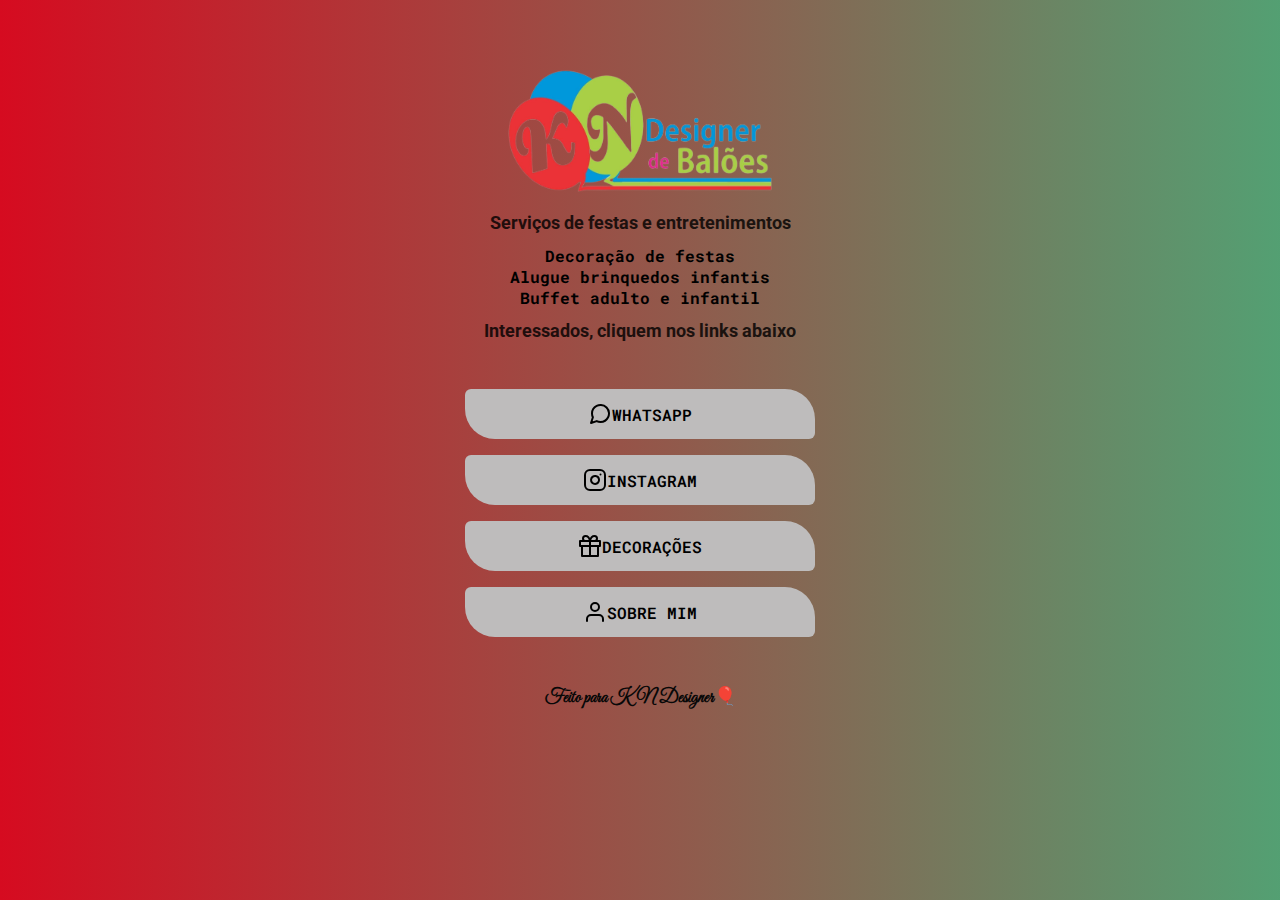
<file: index.html>
<html lang="pt-br">
<head>
    <meta charset="UTF-8">
    <meta http-equiv="X-UA-Compatible" content="IE=edge">
    <meta name="viewport" content="width=device-width, initial-scale=1.0">
    <title>KNDESIGNER</title>
</head>
<link rel="stylesheet" href="style.css">
<body>
  <!-- MENU DE NAVEGAÇAO  (TESTE)
   <nav class="Menu">
    <button class="navbar-toggler" type="button" data-toggle="collapse" data-target="#navbarTogglerDemo03" aria-controls="navbarTogglerDemo03" aria-expanded="false" aria-label="Toggle navigation">
      <span class="navbar-toggler-icon"></span>
    </button>
    <a class="navbar-brand" href="#">KN DESIGNER</a>
  
    <div class="collapse navbar-collapse" id="navbarTogglerDemo03">
      <ul class="navbar-nav mr-auto mt-2 mt-lg-0">
        <li class="nav-item active">
          <a class="nav-home" href="index.html">Home </a>
        </li>
        <li class="nav-contato">
          <a class="nav-link" href="#">Contato</a>
        </li>
        <li class="nav-sobre">
          <a class="nav-link disabled" href="#">Sobre mim</a>
        </li>
      </ul>
    </div> 
  </nav> 
    -->

      <div class="container">
        <img class="logo" src="kn-designer-logo.png" alt="logo-da-loja"> 

        <!-- <h1 class="loja">KN Designer</h1> -->

        <h2 class="profissão">Serviços de festas e entretenimentos</h2>

        <ul class="serviços">
            <li>
                Decoração de festas 
            </li>
            <li>
                Alugue brinquedos infantis 
            <li>
              Buffet adulto e infantil 
            </li>
        </ul>
       
        <p class="frase">Interessados, cliquem nos links abaixo</p>

            <ul class="lista">
                <li>
<a href="https://contate.me/KNDesigner" target="_blank" > <img src="message-circle.svg" alt="icone de whatsapp"> Whatsapp</a>
                </li> 
                <li>
<a href="https://instagram.com/kndesignerdebaloes?igshid=YmMyMTA2M2Y=Instagram" target="_blank"> <img src="instagram.svg" alt="icone do instagram"> Instagram</a>
                </li>
                <li>
<a href="decoraçao.html" target="_blank"> <img src="gift.svg" alt="icone de Decoração"> Decorações </a>
                </li>
                <li>
<a href="sobre mim.html" target="_blank"> <img src="user.svg" alt="icone de sobre mim"> Sobre mim</a>
                </li>
            </ul>

            <footer class="rodape"> Feito para KN Designer🎈</footer>
      </div>

</body>
</html>
</file>
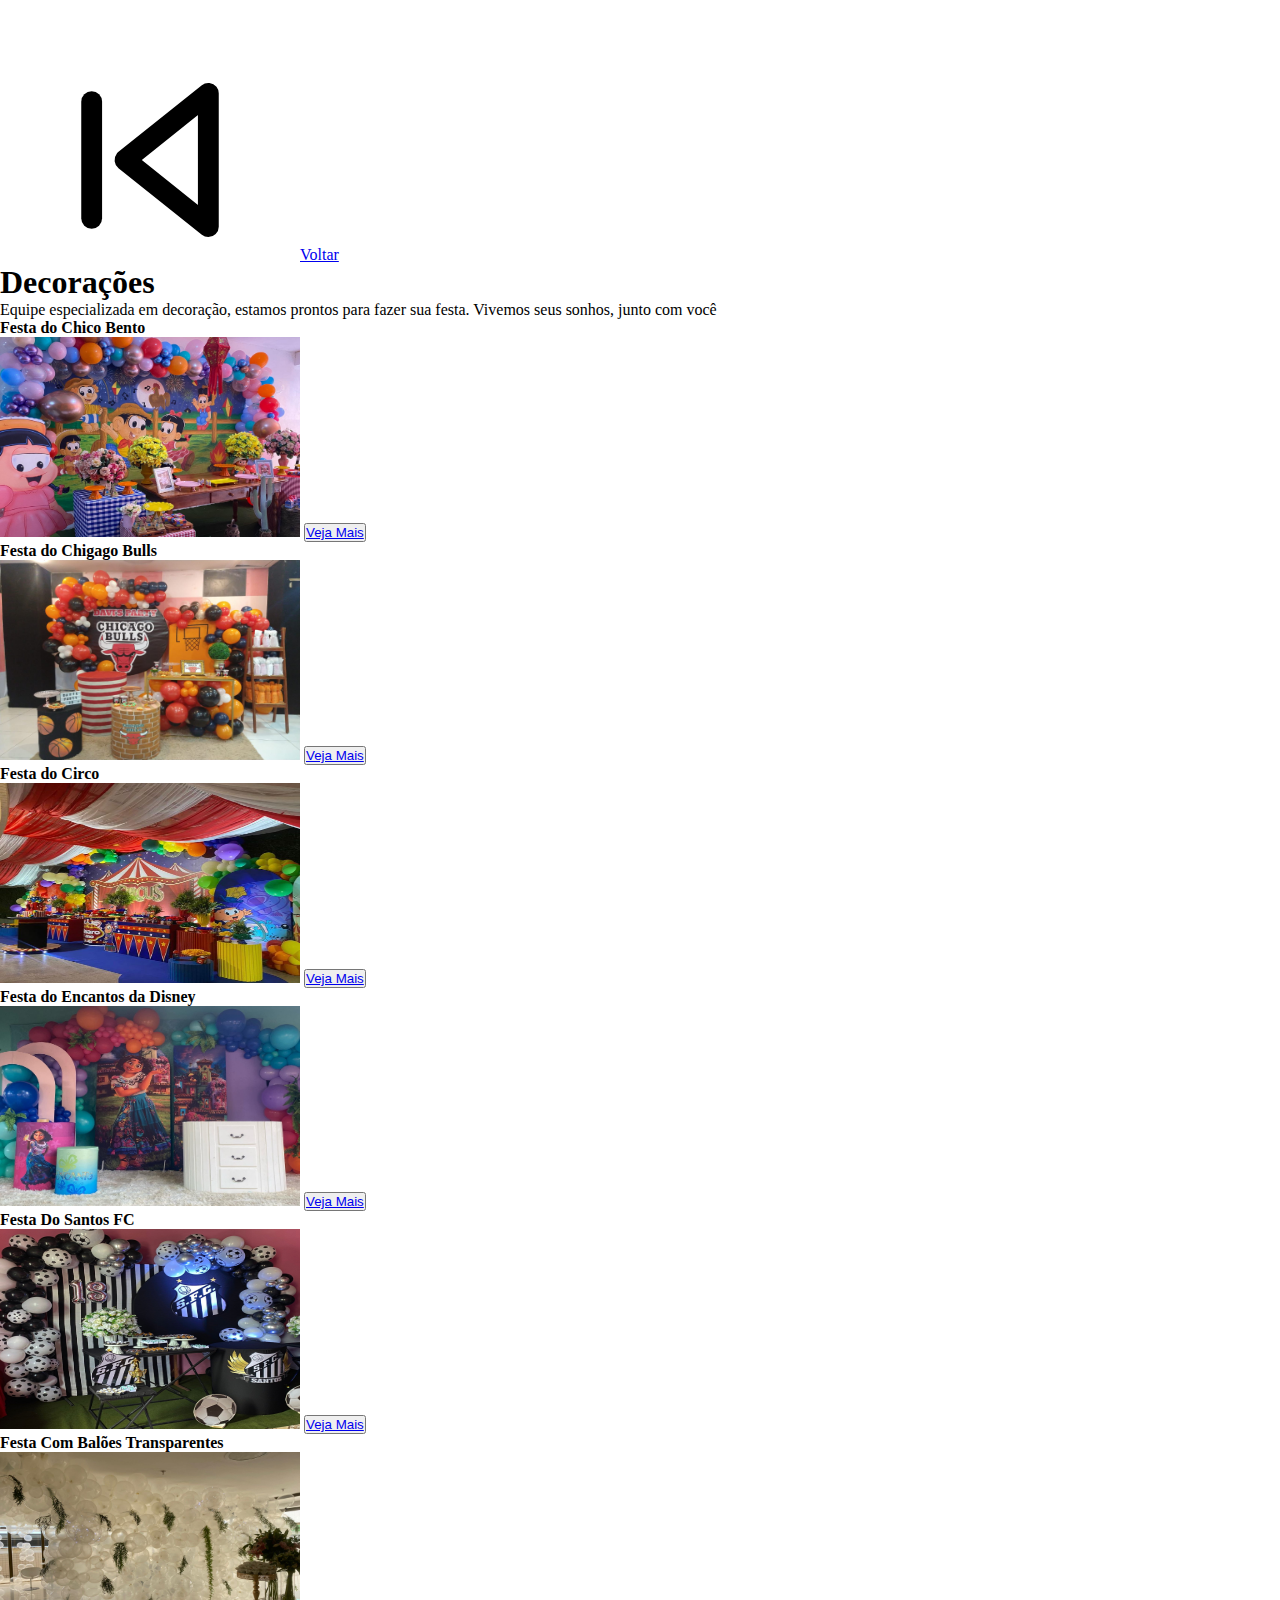
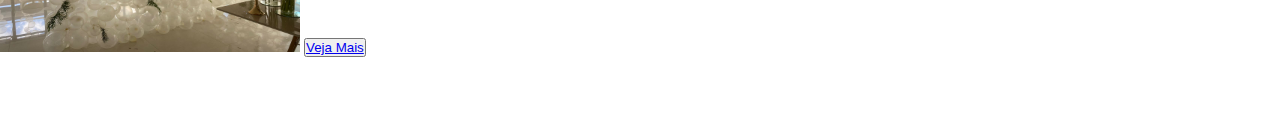
<file: decoraçao.html>
<html lang="pt-br">
<head>
    <meta charset="UTF-8">
    <meta http-equiv="X-UA-Compatible" content="IE=edge">
    <meta name="viewport" content="width=device-width, initial-scale=1.0">
    <title>Decorações</title> 
</head>
<link rel="stylesheet" href="decoraçao.css">

<body> 

  <nav class="navbar">
    <a href="index.html"> <img class="nav" src="skip-back (1).svg" alt="">Voltar</a>
  </nav>

 <div class="container">

  <h1 class="titulo">Decorações</h1> 
  
  <p class="sub-titulo">Equipe especializada em decoração, estamos prontos para fazer sua festa.
    Vivemos seus sonhos, junto com você</p> 
  
  <h4 class="text">Festa do Chico Bento</h4>

  <img class="decoraçao" data-src="holder.js/100px225?theme=thumb&amp;bg=55595c&amp;fg=eceeef&amp;text=Thumbnail" alt="chico-beto-festa" src="chico-beto.jpeg" data-holder-rendered="true">

  <button type="button">
    <a class="ver" href="https://www.instagram.com/p/CfWs75lujns/" target="_blank">Veja Mais</a>
  </button>

     <h4 class="text">Festa do Chigago Bulls</h4>

  <img class="decoraçao" data-src="holder.js/100px225?theme=thumb&amp;bg=55595c&amp;fg=eceeef&amp;text=Thumbnail" alt="chigago-bulls-festa" src="chigago-bulls.jpeg" data-holder-rendered="true">

  <button type="button">
    <a class="ver" href="https://www.instagram.com/p/Cfy7rpmO3jd/" target="_blank">Veja Mais</a>
  </button>                      

  <h4 class="text">Festa do Circo</h4>

  <img class="decoraçao" data-src="holder.js/100px225?theme=thumb&amp;bg=55595c&amp;fg=eceeef&amp;text=Thumbnail" alt="festa-do-circo" src="circo.jpeg" data-holder-rendered="true">

  <button type="button">
    <a class="ver" href="https://www.instagram.com/p/Cfy8iPCOtcz/" target="_blank">Veja Mais</a>
  </button>    
                                  
  <h4 class="text">Festa do Encantos da Disney</h4>

  <img class="decoraçao" data-src="holder.js/100px225?theme=thumb&amp;bg=55595c&amp;fg=eceeef&amp;text=Thumbnail" alt="festa-da-moana" src="moana.jpeg" data-holder-rendered="true">
            
  <button type="button">
    <a class="ver" href="https://www.instagram.com/p/CfWtPGFO-o5/" target="_blank">Veja Mais</a>
  </button>                                   

  <h4 class="text">Festa Do Santos FC</h4>

  <img class="decoraçao" data-src="holder.js/100px225?theme=thumb&amp;bg=55595c&amp;fg=eceeef&amp;text=Thumbnail" alt="festa-do-santosfc" src="santos-futebol.jpeg"data-holder-rendered="true">

  <button type="button">
    <a class="ver" href="https://www.instagram.com/p/Ce9dAt1OrUN/" target="_blank">Veja Mais</a>
  </button> 

  <h4 class="text">Festa Com Balões Transparentes</h4>

  <img class="decoraçao" data-src="holder.js/100px225?theme=thumb&amp;bg=55595c&amp;fg=eceeef&amp;text=Thumbnail" alt="festa-baloes-Transparentes" src="festa 01.jpeg" data-holder-rendered="true">
  
  <button type="button">
    <a class="ver" href="https://www.instagram.com/p/CfWtrjtudCL/" target="_blank">Veja Mais</a>
  </button>
    
</div>

</div> 
</body>
</html>
</file>
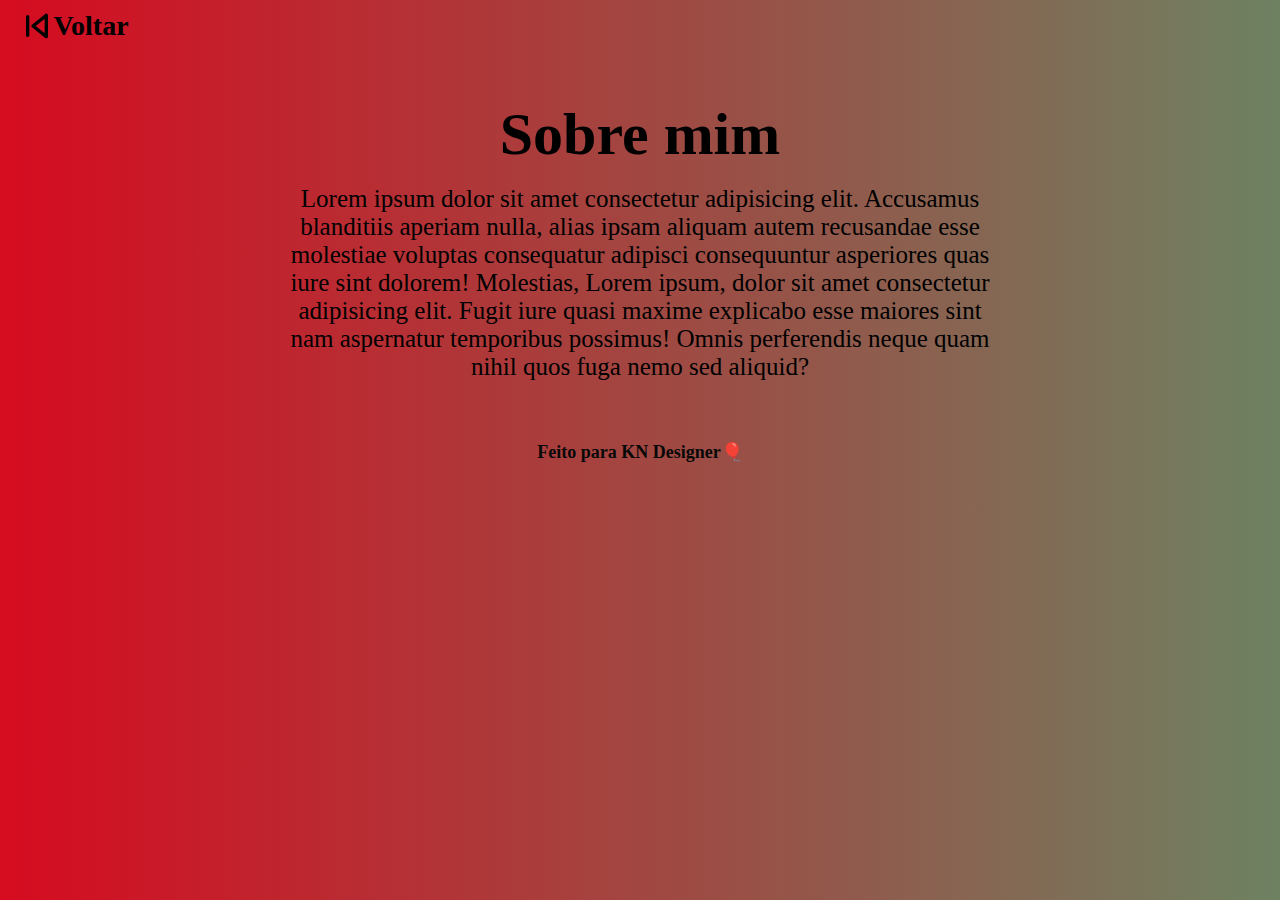
<file: sobre-mim.html>
<html lang="pt-br">
<head>
    <meta charset="UTF-8">
    <meta http-equiv="X-UA-Compatible" content="IE=edge">
    <meta name="viewport" content="width=device-width, initial-scale=1.0">
    <title>Sobre mim</title>
</head>
<link rel="stylesheet" href="sobre-mim.css">
<body>
    <nav class="navbar">
        <a href="index.html"> <img class="nav" src="skip-back (1).svg" alt="">Voltar</a>
      </nav>  

      <div class="container" >
           <h1>Sobre mim</h1> 

           <p>Lorem ipsum dolor sit amet consectetur adipisicing elit. Accusamus blanditiis aperiam nulla, alias ipsam aliquam autem recusandae esse molestiae voluptas consequatur adipisci consequuntur asperiores quas iure sint dolorem! Molestias, Lorem ipsum, dolor sit amet consectetur adipisicing elit. Fugit iure quasi maxime explicabo esse maiores sint nam aspernatur temporibus possimus! Omnis perferendis neque quam nihil quos fuga nemo sed aliquid? </p> 

           <footer>Feito para KN Designer🎈</footer>

        </div>
      </nav>
</body>
</html>
</file>
<file: style.css>
@import url('https://fonts.googleapis.com/css2?family=Great+Vibes&display=swap');
@import url('https://fonts.googleapis.com/css2?family=Dancing+Script:wght@700&display=swap');
@import url('https://fonts.googleapis.com/css2?family=Roboto+Mono:wght@300;400&family=Roboto:wght@300;400;700&display=swap');

*{
    margin: 0;
    padding: 0;
    box-sizing: border-box;
}

a{
    text-decoration: none;
}

body{
    background: #105ABB;
  background: linear-gradient(to right, #d60b20, #28d18e, #02a1f4, #db11d0 );
    background-size: 400%;
  -webkit-animation: animaFundo 7s ease infinite;
  -moz-animation: animaFundo 7s ease infinite;
  animation: animaFundo 7s ease infinite;

  
} 

@-webkit-keyframes animaFundo {
	0% {
		background-position: 0% 50%
	}
	50% {
		background-position: 100% 50%
	}
	100% {
		background-position: 0% 50%
	}
}

@keyframes animaFundo {
	0% {
		background-position: 0% 50%
	}
	50% {
		background-position: 100% 50%
	}
	100% {
		background-position: 0% 50%
	}
}

/*h1.loja{
    margin-top: 24px;
    margin-bottom: 8px;  
    font-family: 'Dancing Script', cursive;
   font-family: 'Great Vibes', cursive;
    font-size: 55px;
    font-weight:700;
    color: #020720; 
}
*/ 
h2.profissão, .frase{ 
    opacity: 0.80;
    font-size:18px;
    font-family: 'Roboto', sans-serif;
    font-weight: 700;
    margin-top: 12px;
    margin-bottom: 12px;  

}
ul.serviços{
    list-style: none;
    font-family: 'Roboto Mono', monospace; 
    font-weight: bolder;
    font-size: 16px;
    color: #000000;
} 
.container{
    font-family: 'Roboto Mono', monospace;
    text-align: center;
    width: 350px;   
    margin: 60px auto; 
} 
 img.logo{
width: 270px;
height: 140px; 
 } 
 ul.lista{
    list-style: none;
    margin: 48px 0;
 } 
  ul li a {
    height: 50px;
    display: flex;
    justify-content: center;
    align-items: center;
    text-transform: uppercase;
    font-size: 16px;
    font-weight: 600;
    margin-bottom: 16px; 
    color: black;
    background: rgb(190, 188, 188);
    border-radius: 6px 30px ;
    transition:background 400ms; 
  } 
  ul li a:hover{
    cursor: pointer; 
    background: #ffffff;
  filter: drop-shadow(0px 0px 10px rgb(255, 255, 255));
  } 
  footer.rodape{ 
    margin-bottom: 80px; 
    
    font-family: 'Great Vibes', cursive;
    font-size: 18px;
    font-weight: 900;
    color: #080808; 
    transition: backgroud 400ms;
  } 
  footer:hover{ 
    filter: drop-shadow(0px 0px 10px rgb(0, 0, 0));
    opacity: 1;
  }
</file>
<file: decoraçao.css>
*{
    margin: 0;
    padding: 0;
    box-sizing: border-box;
}
body{
    width: 100%;    
    margin: 60px auto;  
} 
img{
     height: 200; 
    width:300;
}
</file>
<file: sobre-mim.css>
*{
    margin: 0;
    padding: 0;
    box-sizing: border-box;
}

@import url('https://fonts.googleapis.com/css2?family=Edu+TAS+Beginner:wght@400;600&family=Roboto+Mono:wght@300;400&family=Roboto:wght@300;400;700&display=swap');

body{
    text-decoration: none;
    background: #105ABB;
    background: linear-gradient(to right, #d60b20, #28d18e, #02a1f4, #db11d0 );
    background-size: 500%;
    -webkit-animation: animaFundo 7s ease infinite;
    -moz-animation: animaFundo 7s ease infinite;
    animation: animaFundo 7s ease infinite;
}

@-webkit-keyframes animaFundo {
	0% {
		background-position: 0% 50%
	}
	50% {
		background-position: 100% 50%
	}
	100% {
		background-position: 0% 50%
	}
}

@keyframes animaFundo {
	0% {
		background-position: 0% 50%
	}
	50% {
		background-position: 100% 50%
	}
	100% {
		background-position: 0% 50%
	}
}

.container{
    margin: 60px auto;
    max-width: 700px;  
    min-width: 200px;
    display: block;
    align-items: center;
    text-align: center;
}

.navbar{
    margin: 10px 60px;
    width:30px;
    height:30px;
}
.navbar a{
    display: flex;
    justify-content: center;
    align-items: center;
    font-size: 28px;
    font-family: 'Edu TAS Beginner', cursive;
    font-weight: 600;
}


h1{
    display: flex; 
    justify-content: center;
    text-align: center; 
    margin-top: 10px;
    font-size: 60px;
    font-family: 'Edu TAS Beginner', cursive;
    font-weight: 600;
} 
p{
    max-width: 100%;
    margin: 60px auto;
    margin-top: 16px;
    font-size: 25px;
    font-family: cursive;
    font-weight: 300;
}
a{
    text-decoration: none;
    color: black;
}
    footer{ 
        margin-bottom: 80px; 
        font-family: 'Great Vibes', cursive;
        font-size: 18px;
        font-weight: 900;
        color: #080808; 
        transition: backgroud 400ms;
      } 
      footer:hover{ 
        filter: drop-shadow(0px 0px 10px rgb(235, 229, 229));
        opacity: 1;
      }
</file>
